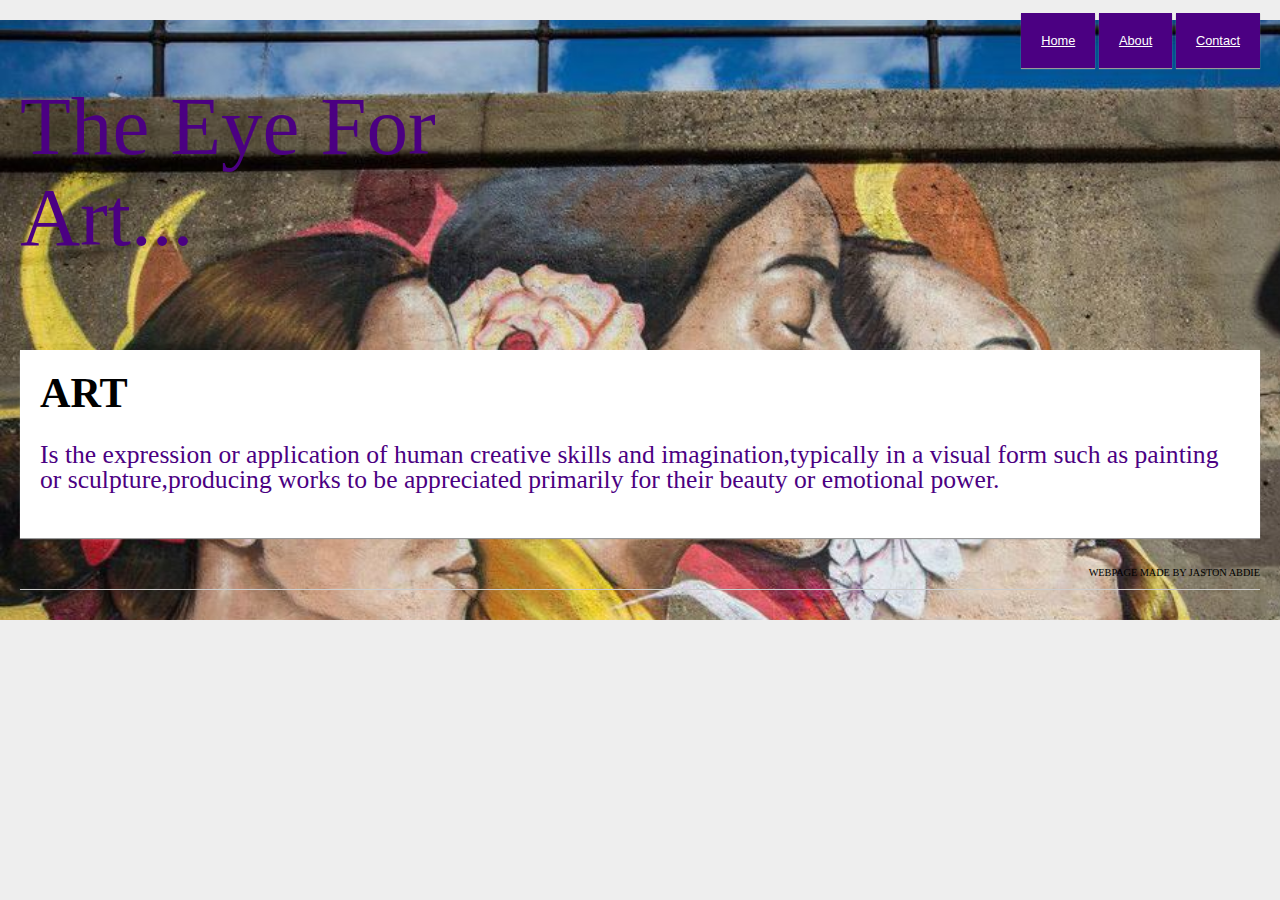
<file: index.html>
<!DOCTYPE html>
<html>
     <head>
           <title>Art</title>

	     <meta name="Keywords" content="HTML,CSS, Tags, Elements, Attributes" />
	     <meta name="description" content="Learning HTML & CSS" />
             <meta http-equiv = "refresh" content = "5"/>

             <link rel="stylesheet" href="Style.css" type="text/css" />

    </head>
       <body>
         <div class='jumbotron'>
           <div id="page">
		<div id="logo">


                             <h1>The Eye For Art...</a></h1>

		</div>
		<div id="nav">
			<ul>
				<li> <a href="#/home.html">Home</a> </li>
				<li> <a href="about.html">About</a> </li>
				<li> <a href="Contact.html">Contact</a> </li>
			</ul>
		</div>
		<div id="content">
			<h2>ART</h2>
			<p>Is the expression or application of human creative skills and imagination,typically in a visual form such as painting or sculpture,producing works to be appreciated primarily for their beauty or emotional power.</p>
			<p>

			</p>

		</div>
		<div id="footer">
			<p>
				Webpage made by Jaston Abdie
			</p>
		</div>
	</div>
</div>
</body>
</html>
</file>
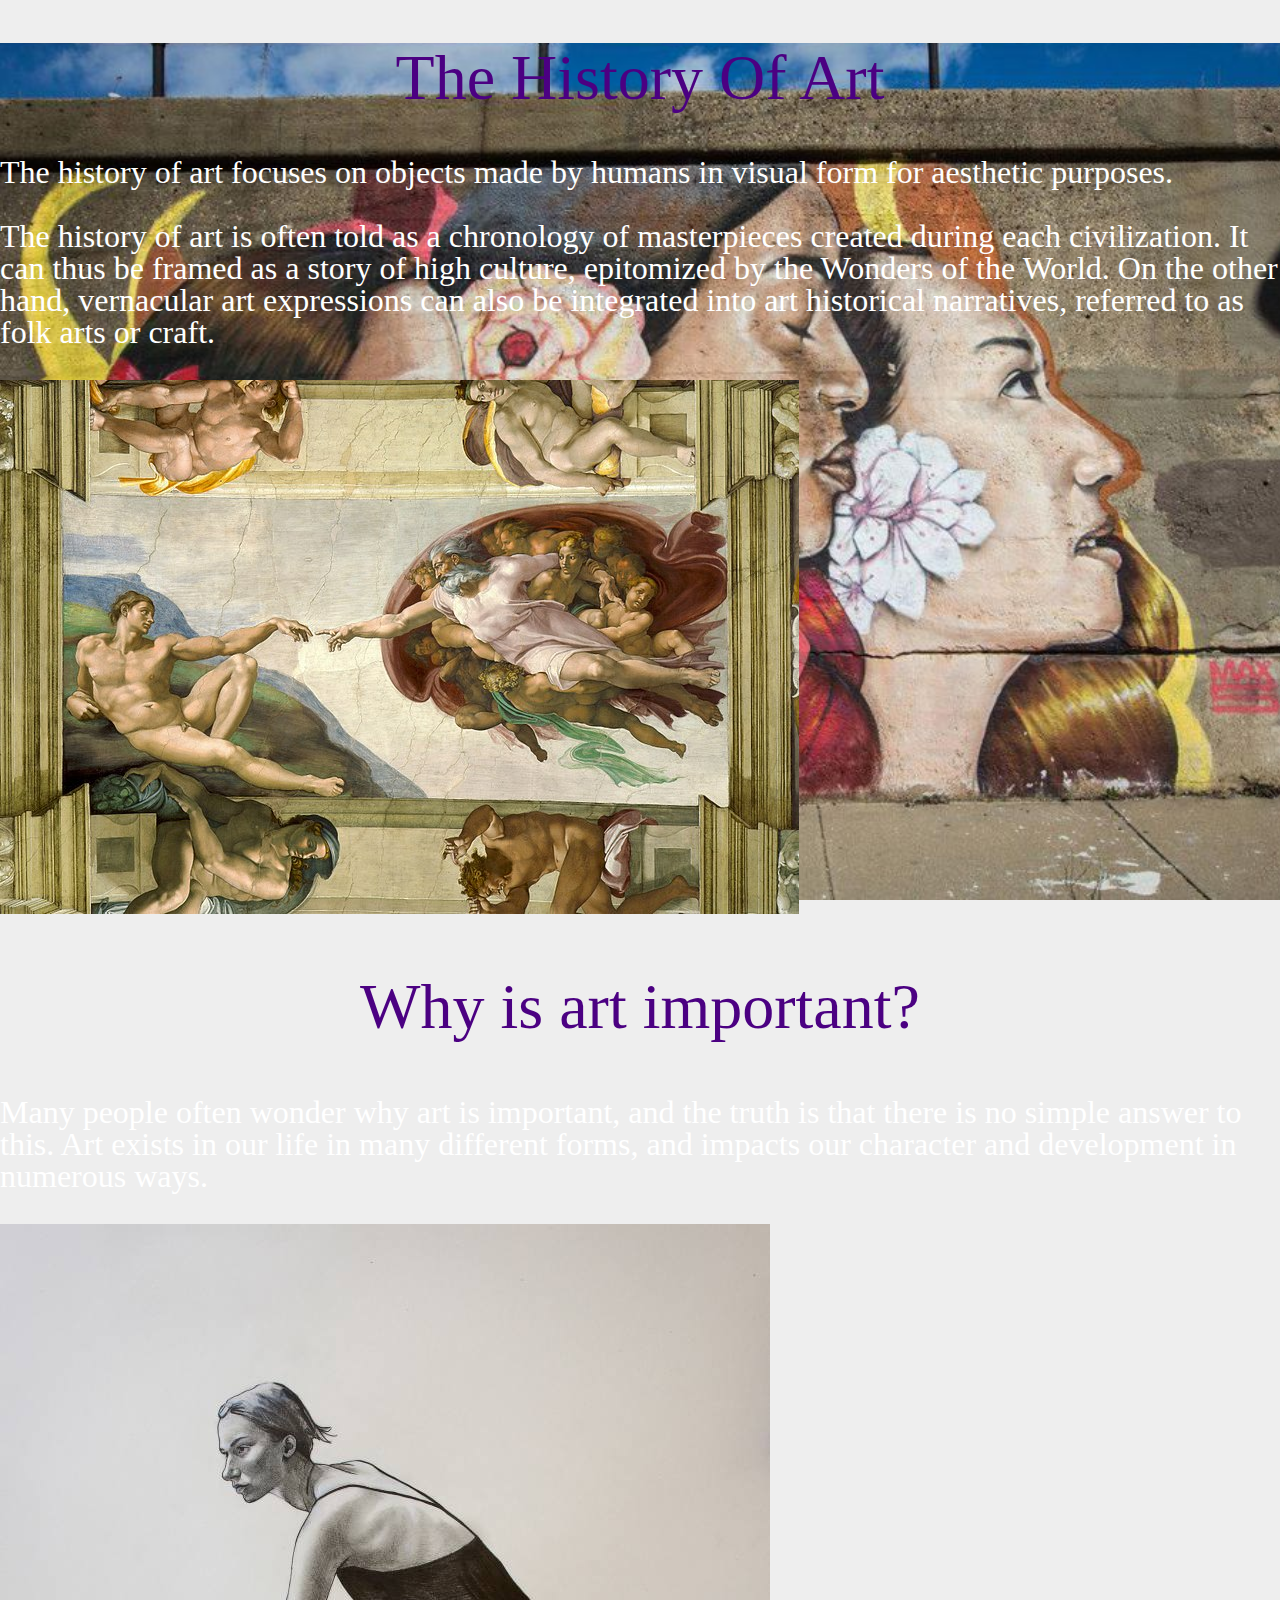
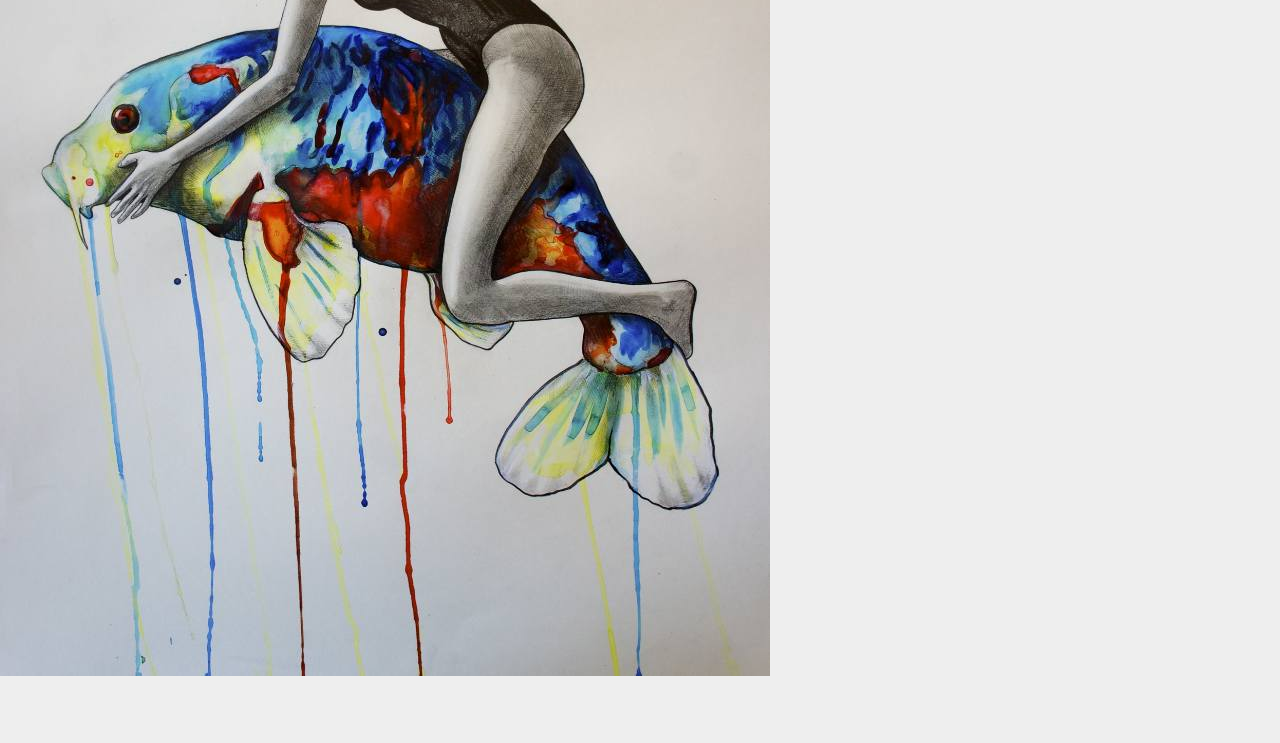
<file: about.html>
<!DOCTYPE html>
<html>
 <head>
  <title>About</title>
   <link rel="stylesheet" href="about.css" type="text/css" />
  </head>
 <body>
    <div class='jumbotron'>
<h1 align="center">The History Of Art<h1>
  <p>The history of art focuses on objects made by humans in visual form for aesthetic purposes.<p>
  <p>The history of art is often told as a chronology of masterpieces created during each civilization. It can thus be framed as a story of high culture, epitomized by the Wonders of the World. On the other hand, vernacular art expressions can also be integrated into art historical narratives, referred to as folk arts or craft.<p>
    <img src="thecreation.jpg">
<h2 align="center">Why is art important?<h2>
  <p>Many people often wonder why art is important, and the truth is that there is no simple answer to this. Art exists in our life in many different forms, and impacts our character and development in numerous ways.</p>
 <img src="artyy.jpg">


 </html>
</file>
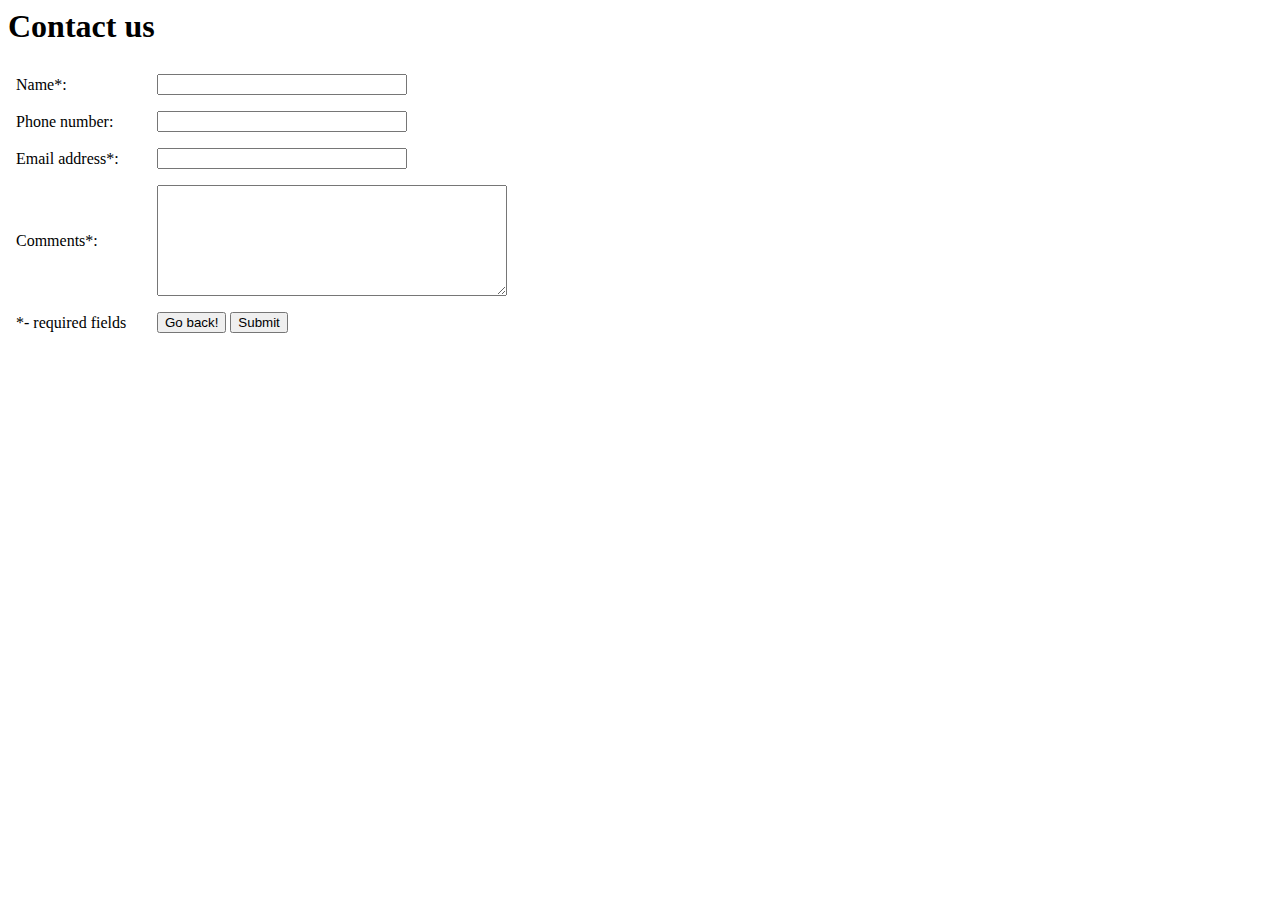
<file: Contact.html>
<html>
<h1>Contact us</h1>
<form action="success.html" method="post" onsubmit="return ValidateForm(this);">

<script type="text/javascript">

function ValidateForm(frm)
   {
      if (frm.Name.value == "")
         {
             alert('Name is required.');

                 frm.Name.focus();
                  return false;
   }

if (frm.FromEmailAddress.value == "")
{
  alert('Email address is required.');
      frm.FromEmailAddress.focus();
           return false; }

if (frm.FromEmailAddress.value.indexOf("@") < 1 || frm.FromEmailAddress.value.indexOf(".") < 1)
  {
   alert('Please enter a valid email address.');
   frm.FromEmailAddress.focus();
   return false;
  }
if (frm.Comments.value == "")
 {
 alert('Please enter comments or questions.');
    frm.Comments.focus(); return false;
 }
return true;

}
</script>

<table style="width:550px;border:0;" cellpadding="8" cellspacing="0">
<tr>
    <td>
         <label for="Name">Name*:</label>
    </td>
<td>
<input name="Name" type="text" maxlength="60" style="width:250px;" />
</td>
   </tr> <tr>
<td>
<label for="PhoneNumber">Phone number:</label>
</td>
    <td>
     <input name="PhoneNumber" type="text" maxlength="43" style="width:250px;" />
</td>
</tr> <tr>
<td>
<label for="FromEmailAddress">Email address*:</label>
</td>
   <td>
      <input name="FromEmailAddress" type="text" maxlength="90" style="width:250px;" />
   </td>
    </tr> <tr>
<td>
    <label for="Comments">Comments*:</label>
</td> <td>
<textarea name="Comments" rows="7" cols="40" style="width:350px;"></textarea>
</td> </tr> <tr> <td>
*- required fields
</td> <td>
<input type="button" value="Go back!" onclick="history.back()">



<input name="skip_Submit" type="submit" value="Submit" />
</td> </tr>
</table>
</form>
</html>
</file>
<file: Style.css>
p{ line-height: 1em;
font-family: fantasy;
font-size: 2em;
color: indigo;
}


h1{
        color:indigo;
	font-weight: normal;
	line-height: 1.1em;
	margin: 0 2 .2em 0;
        font-size:6.5em;
        font-family: fantasy;
}
h2{
        color: black;
	font-weight:bold;
	line-height: 1.1em;
	margin: 0 0 .5em 0;
        font-size: 3.3em;
        font-family: fantasy;
}

body{
    font-family: Arial; font-size: 80%; line-height: 1.2em; width: 100%; margin: 0; background: #eee;
}
#page{ margin: 20px; }

#logo{
	width: 40%;
	margin-top: 5px;
	font-family: georgia;
	display: inline-block;
}
#nav{
	width: 60%;
	display: inline-block;
	text-align:right;
	float:right;
}

#nav ul li{
			display: inline-block;
			height: 60px;
          }

			#nav ul li a{
				padding: 20px;
				background: indigo;
				color: white;
			}
			#nav ul li a:hover{
				background-color: #ffb424;
				box-shadow: 0px 1px 1px #666;
			}
			#nav ul li a:active{ background-color:#00ffdd; }

#content{
	margin: 30px 0;
	background: white;
	padding: 20px;disp
	clear: both;
}
#footer{
	border-bottom: 1px #ccc solid;
	margin-bottom: 10px;
}
	#footer p{
		text-align: right;
		text-transform: uppercase;
		font-size: 80%;
		color:black;
	}
#content,
ul li a{ box-shadow: 0px 1px 1px #999; }
.jumbotron{ min-height: 600px;
  background-image: url('art1.jpg');
  background-size: cover;
  background-attachment: fixed;
}
.jaston{ min-height: 600px;
  background-image: url('art1.jpg');
  background-size: cover;
  background-attachment: fixed;
}
#social-buttons button{color:white;
}
.btn-twitter{background-color: #00acee;o
  border-color:#009ad5;
}
.btn-pinterest{background-color: #b62f26;
border-color: #b62f26;
}
</file>
<file: about.css>
p{ line-height: 1em;
font-family: fantasy;
font-size: 0.5em;
color: white;
}


h1{
        color:indigo;
	font-weight: normal;
	line-height: 1.1em;
	margin: 0 2 .2em 0;
        font-size:5em;
        font-family: fantasy;
}
h2{    color:indigo;
font-weight: normal;
line-height: 1.1em;
margin: 0 2 .2em 0;
    font-size:5em;
    font-family: fantasy;
}

body{
    font-family: Arial; font-size: 80%; line-height: 1.2em; width: 100%; margin: 0; background: #eee;
}
#page{ margin: 20px; }


}
#nav{
	width: 60%;
	display: inline-block;
	text-align:right;
	float:right;
}

#nav ul li{
			display: inline-block;
			height: 60px;
          }

			#nav ul li a{
				padding: 20px;
				background: indigo;
				color: white;
			}
			#nav ul li a:hover{
				background-color: #ffb424;
				box-shadow: 0px 1px 1px #666;
			}
			#nav ul li a:active{ background-color:#00ffdd; }

#content{
	margin: 30px 0;
	background: white;
	padding: 20px;disp
	clear: both;
}
#footer{
	border-bottom: 1px #ccc solid;
	margin-bottom: 10px;
}
	#footer p{
		text-align: right;
		text-transform: uppercase;
		font-size: 80%;
		color:grey;
	}
#content,
ul li a{ box-shadow: 0px 1px 1px #999; }
.jumbotron{ min-height: 600px;
  background-image: url('art1.jpg');
  background-size: cover;
  background-attachment: fixed;
}
</file>
